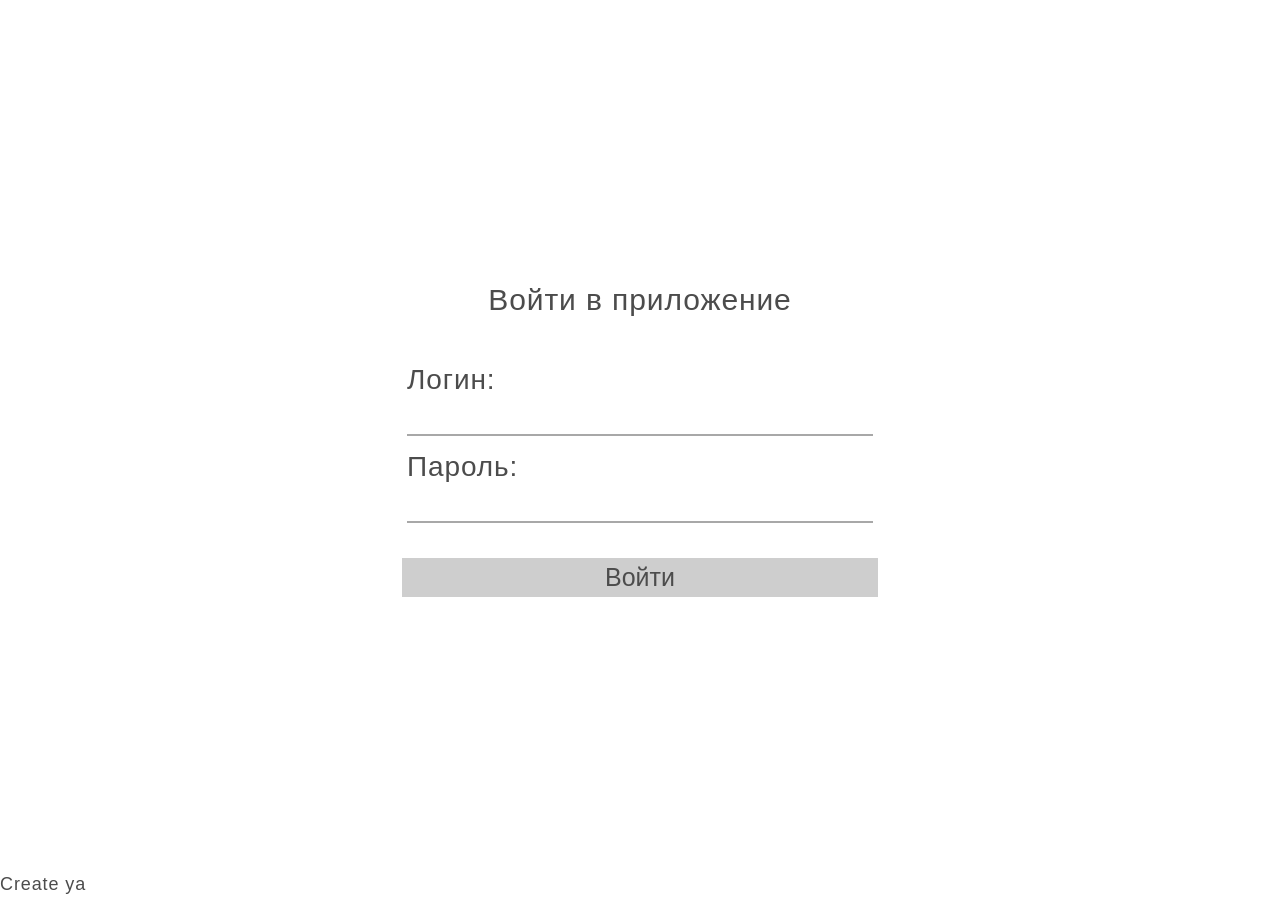
<file: index.html>
<!DOCTYPE html>
<html lang="en">
<head>
    <meta charset="UTF-8">
    <meta name="viewport" content="width=device-width,initial-scale=1.0, maximum-scale=1.0, user-scalable=0">
    <link rel="stylesheet" href="css/style.min.css?_v=20220408225305">
    <title>Главная</title>
    <link rel="preconnect" href="https://fonts.googleapis.com">
    <link rel="preconnect" href="https://fonts.gstatic.com" crossorigin>
    <link href="https://fonts.googleapis.com/css2?family=Montserrat:ital,wght@0,100;0,200;0,300;0,400;0,500;0,600;0,700;0,800;0,900;1,100;1,200;1,300;1,400;1,500;1,600;1,700;1,800;1,900&display=swap&_v=20220408225305"
          rel="stylesheet">

</head>
<body>
<div class="wrapper">
    
    <main class="main">
        <div class="login_wrap">
            <form action="" class="login">
                <div class="title">Войти в приложение</div>
                <div class="error_msg"></div>
                <div class="wrap_input">
                    <label>
                        Логин:
                        <input type="text">
                    </label>
                    <label>
                        Пароль:
                        <input type="password">
                    </label>
                    <button class="login-btn">Войти</button>
                </div>
            </form>
        </div>
    </main>
    <footer>

<div class="container"></div>
    <span>Create ya</span>
</footer>
    <script src="js/app.min.js?_v=20220408225305"></script>
</div>
</body>
</html>
</file>
<file: css/style.min.css>
@charset "UTF-8";*{padding:0;margin:0;border:0}*,:after,:before{-webkit-box-sizing:border-box;box-sizing:border-box}:active,:focus{outline:0}a:active,a:focus{outline:0}footer,header,menu,nav,section{display:block}body,html{height:100%;width:100%;font-size:100%;line-height:1;-ms-text-size-adjust:100%;-moz-text-size-adjust:100%;-webkit-text-size-adjust:100%}button,input,textarea{font-family:inherit}input::-ms-clear{display:none}button{cursor:pointer}button::-moz-focus-inner{padding:0;border:0}a,a:visited{text-decoration:none}a:hover{text-decoration:none}ul li{list-style:none}img{vertical-align:top}h1,h2,h3,h4,h5,h6{font-size:inherit;font-weight:400}::-webkit-scrollbar{width:10px;height:10px;background-color:#4c4c4c}::-webkit-scrollbar-thumb{border-radius:5px;background-color:#bbb}::-webkit-scrollbar-thumb:hover{border:1px solid #cecece;background-color:#e3e3e3}.wrapper{min-height:100%;display:-webkit-box;display:-ms-flexbox;display:flex;-webkit-box-orient:vertical;-webkit-box-direction:normal;-ms-flex-direction:column;flex-direction:column;-webkit-box-pack:start;-ms-flex-pack:start;justify-content:flex-start;overflow:hidden;background-color:#fff;font-family:Oswald,sans-serif;font-size:18px;font-style:normal;font-stretch:ultra-expanded;letter-spacing:.9px;line-height:2rem}.wrapper *{color:#4c4c4c}.container{max-width:1100px;width:100%;margin:0 auto;color:#4c4c4c;height:auto}.container.S{max-width:700px}.container.M{max-width:900px}.container.L{max-width:1000px}main{padding:80px 0 0;height:100%;-webkit-box-flex:1;-ms-flex-positive:1;flex-grow:1}a{text-decoration:none;cursor:pointer;font-size:18px;font-weight:600;-webkit-transition:all .5s ease 0s;-o-transition:all .5s ease 0s;transition:all .5s ease 0s;color:#4c4c4c;line-height:normal}a:hover{color:#cd5c5c}button{display:block;background-color:#fff;cursor:pointer;font-size:25px;-webkit-transition:all .5s ease 0s;-o-transition:all .5s ease 0s;transition:all .5s ease 0s}.title{font-size:30px;color:#4c4c4c;font-weight:500;line-height:2.5rem;text-align:center}.description{font-size:16px}.error_msg{line-height:20px;height:24px;font-size:18px;color:red;font-weight:500;margin:10px 0;text-align:center}.control_buttons{display:-webkit-box;display:-ms-flexbox;display:flex;-webkit-box-pack:end;-ms-flex-pack:end;justify-content:end}.control_buttons *{width:200px;line-height:50px;background-color:rgba(76,76,76,.2);text-align:center;font-size:20px;margin-left:30px}.nav{position:fixed;z-index:10;top:0;left:0;width:100%}.nav:before{content:"";position:absolute;top:0;left:0;width:100%;height:100%;background-color:rgba(245,223,223,.8);z-index:3}.nav .nav__head{position:relative;display:-webkit-box;display:-ms-flexbox;display:flex;width:100%;-webkit-box-pack:justify;-ms-flex-pack:justify;justify-content:space-between;-webkit-box-align:center;-ms-flex-align:center;align-items:center;height:80px}.nav .nav__head .logo{z-index:3;display:-webkit-box;display:-ms-flexbox;display:flex;-webkit-box-pack:justify;-ms-flex-pack:justify;justify-content:space-between;-webkit-box-align:center;-ms-flex-align:center;align-items:center}.nav .nav__head .logo .redLogo{color:#cd5c5c}.nav .nav__head .mgt{z-index:3;padding-right:15px}.nav .nav__head .nav__logo{position:relative;z-index:3;cursor:pointer;font-size:22px;font-weight:900;letter-spacing:2px;color:#4c4c4c}.nav .nav__head .nav__logo span{font-weight:900;color:#4c4c4c}.nav .nav__head .nav__burger{display:none}.nav .nav__head .nav__menu{max-width:800px;width:100%;position:relative;z-index:3;display:-webkit-box;display:-ms-flexbox;display:flex;-webkit-box-align:center;-ms-flex-align:center;align-items:center}.nav .nav__head .nav__menu.active{top:0}.nav .nav__head .nav__menu .nav__list{display:-webkit-box;display:-ms-flexbox;display:flex;-webkit-box-pack:justify;-ms-flex-pack:justify;justify-content:space-between;width:100%;-webkit-box-align:center;-ms-flex-align:center;align-items:center}body.lock{overflow:hidden;background-color:#c1c1c1}.popup{position:fixed;z-index:50;width:100%;height:100%;background-color:rgba(76,76,76,.7);opacity:0;visibility:hidden;overflow-y:auto;overflow-x:hidden;-webkit-transition:all .5s ease 0s;-o-transition:all .5s ease 0s;transition:all .5s ease 0s}.popup.open{opacity:1;visibility:visible}.popup .popup_area{position:absolute;width:100%;height:100%;top:0;left:0}.popup .popup_body{min-height:100%;display:-webkit-box;display:-ms-flexbox;display:flex;-webkit-box-align:center;-ms-flex-align:center;align-items:center;-webkit-box-pack:center;-ms-flex-pack:center;justify-content:center;padding:40px}.popup .popup_body .popup_content{background-size:cover;background-repeat:no-repeat;background-position:center center;background-color:#fff;color:#4c4c4c;max-width:500px;padding:25px;border-radius:20px;position:relative}.popup .popup_body .popup_content .popup_close{display:block;position:relative;top:12px;right:0;margin-right:0;margin-left:auto;z-index:3;width:35px;height:25px}.popup .popup_body .popup_content .popup_close::after,.popup .popup_body .popup_content .popup_close::before{content:"";background-color:#4c4c4c;position:absolute;width:100%;height:3px;left:0;top:10px;bottom:0;right:0;border-radius:10px;-webkit-transition:all .4s ease 0s;-o-transition:all .4s ease 0s;transition:all .4s ease 0s}.popup .popup_body .popup_content .popup_close::before{-webkit-transform:rotate(45deg);-ms-transform:rotate(45deg);transform:rotate(45deg)}.popup .popup_body .popup_content .popup_close::after{-webkit-transform:rotate(-45deg);-ms-transform:rotate(-45deg);transform:rotate(-45deg)}.login_wrap{display:-webkit-box;display:-ms-flexbox;display:flex;-webkit-box-align:center;-ms-flex-align:center;align-items:center;-webkit-box-pack:center;-ms-flex-pack:center;justify-content:center;height:80vh}.login_wrap .login{display:-webkit-box;display:-ms-flexbox;display:flex;-webkit-box-orient:vertical;-webkit-box-direction:normal;-ms-flex-direction:column;flex-direction:column;height:40vh}.login_wrap .login .login-btn{background:#cecece;margin:20px auto 0;padding:5px 0;width:100%}.login_wrap .login .login-btn:hover{margin:15px auto 0;padding:10px 0;width:90%}.login_wrap .login .title{margin:20px 0 0}.login_wrap .login .wrap_input{width:100%;display:-webkit-box;display:-ms-flexbox;display:flex;-webkit-box-orient:vertical;-webkit-box-direction:normal;-ms-flex-direction:column;flex-direction:column}.login_wrap .login .wrap_input *{width:100%}.login_wrap .login .wrap_input label{padding:0 5px 5px;font-size:28px}.login_wrap .login .wrap_input input{border-bottom:2px solid #a8a8a8;height:30px;font-size:25px;padding:0 30px 5px 0;margin:10px 0}.table_page .title{padding:30px 0}.table_page .search{display:-webkit-box;display:-ms-flexbox;display:flex;margin:0 0 30px}.table_page .search *{display:-webkit-box;display:-ms-flexbox;display:flex;font-size:25px;line-height:30px}.table_page .search input{border-bottom:1px solid #4c4c4c;width:300px;padding:0 0 0 5px}.table_page .search .control{width:100%;max-width:200px;-ms-flex-pack:distribute;justify-content:space-around}.table_page .table a,.table_page .table span{font-size:25px;font-weight:500;width:100%;text-align:center}.table_page .table .left-border{border-left:1px solid #4c4c4c}.table_page .table .number{max-width:50px}.table_page .table .surname{max-width:300px;text-align:left}.table_page .table .group{max-width:100px}.table_page .table .phone{max-width:200px}.table_page .table .control{max-width:300px;width:100%;display:-webkit-box;display:-ms-flexbox;display:flex;-ms-flex-pack:distribute;justify-content:space-around;margin-right:10px;margin-left:auto}.table_page .table .control a{width:120px;text-align:center}.table_page .table .control .add:hover{color:#32de5a}.table_page .table .control .edit:hover{color:#e3d54e}.table_page .table .control .delete:hover{color:#e15353}.table_page .table .head_table,.table_page .table .row_table{max-width:100%;width:100%;display:-webkit-box;display:-ms-flexbox;display:flex;border-bottom:1px solid #4c4c4c}.table_page .table .body_table{overflow:auto;height:550px}.table_page .table .body_table *{font-weight:400}.create_page{display:-webkit-box;display:-ms-flexbox;display:flex;-webkit-box-orient:vertical;-webkit-box-direction:normal;-ms-flex-direction:column;flex-direction:column;padding:50px 0 0}.create_page .form{display:-webkit-box;display:-ms-flexbox;display:flex;-webkit-box-orient:vertical;-webkit-box-direction:normal;-ms-flex-direction:column;flex-direction:column;-webkit-box-align:center;-ms-flex-align:center;align-items:center}.create_page .form *{font-size:25px}.create_page .form input{border-bottom:1px solid #4c4c4c}.create_page .form label{display:-webkit-box;display:-ms-flexbox;display:flex;-webkit-box-orient:vertical;-webkit-box-direction:normal;-ms-flex-direction:column;flex-direction:column;width:500px;margin:0 auto 10px}@media screen and (max-width:1220px){.container{max-width:calc(100% - 50px)}}@media screen and (max-width:1077px){.wrapper{-webkit-user-select:none;-moz-user-select:none;-ms-user-select:none;user-select:none}}@media screen and (max-width:970px){.nav .nav__head .nav__menu{max-width:500px}}@media screen and (max-width:780px){.nav .nav__head .nav__burger{display:block;position:relative;top:0;z-index:3;width:35px;height:23px}.nav .nav__head .nav__burger span,.nav .nav__head .nav__burger:after,.nav .nav__head .nav__burger:before{content:"";background-color:#4c4c4c;position:absolute;width:100%;height:3px;left:0;border-radius:10px;-webkit-transition:all .4s ease 0s;-o-transition:all .4s ease 0s;transition:all .4s ease 0s}.nav .nav__head .nav__burger:before{top:0}.nav .nav__head .nav__burger:after{bottom:0}.nav .nav__head .nav__burger span{top:10px}.nav .nav__head .active:before{-webkit-transform:rotate(45deg);-ms-transform:rotate(45deg);transform:rotate(45deg);top:10px}.nav .nav__head .active:after{-webkit-transform:rotate(-45deg);-ms-transform:rotate(-45deg);transform:rotate(-45deg);bottom:10px}.nav .nav__head .active span{-webkit-transform:scale(0);-ms-transform:scale(0);transform:scale(0)}.nav .nav__head .nav__menu{display:-webkit-box;display:-ms-flexbox;display:flex;-webkit-box-align:center;-ms-flex-align:center;align-items:center;position:fixed;top:-100%;left:0;max-width:100%;height:100%;overflow:auto;background-color:#f0f0f0;z-index:2;-webkit-transition:all .4s ease 0s;-o-transition:all .4s ease 0s;transition:all .4s ease 0s}.nav .nav__head .nav__menu .nav__list{-webkit-box-orient:vertical;-webkit-box-direction:normal;-ms-flex-direction:column;flex-direction:column;padding:30px 0;text-align:center}.nav .nav__head .nav__menu .nav__list li{margin:10px 0}.nav .nav__head .nav__menu .nav__list li a{font-size:22px}}@media screen and (max-width:620px){.nav .nav__head .nav__logo{font-size:20px}}@media screen and (max-width:520px){.nav .nav__head{height:60px}.nav .nav__head .mgt{display:none}}@media screen and (max-width:375px){.container{max-width:calc(100% - 40px)}}
</file>
